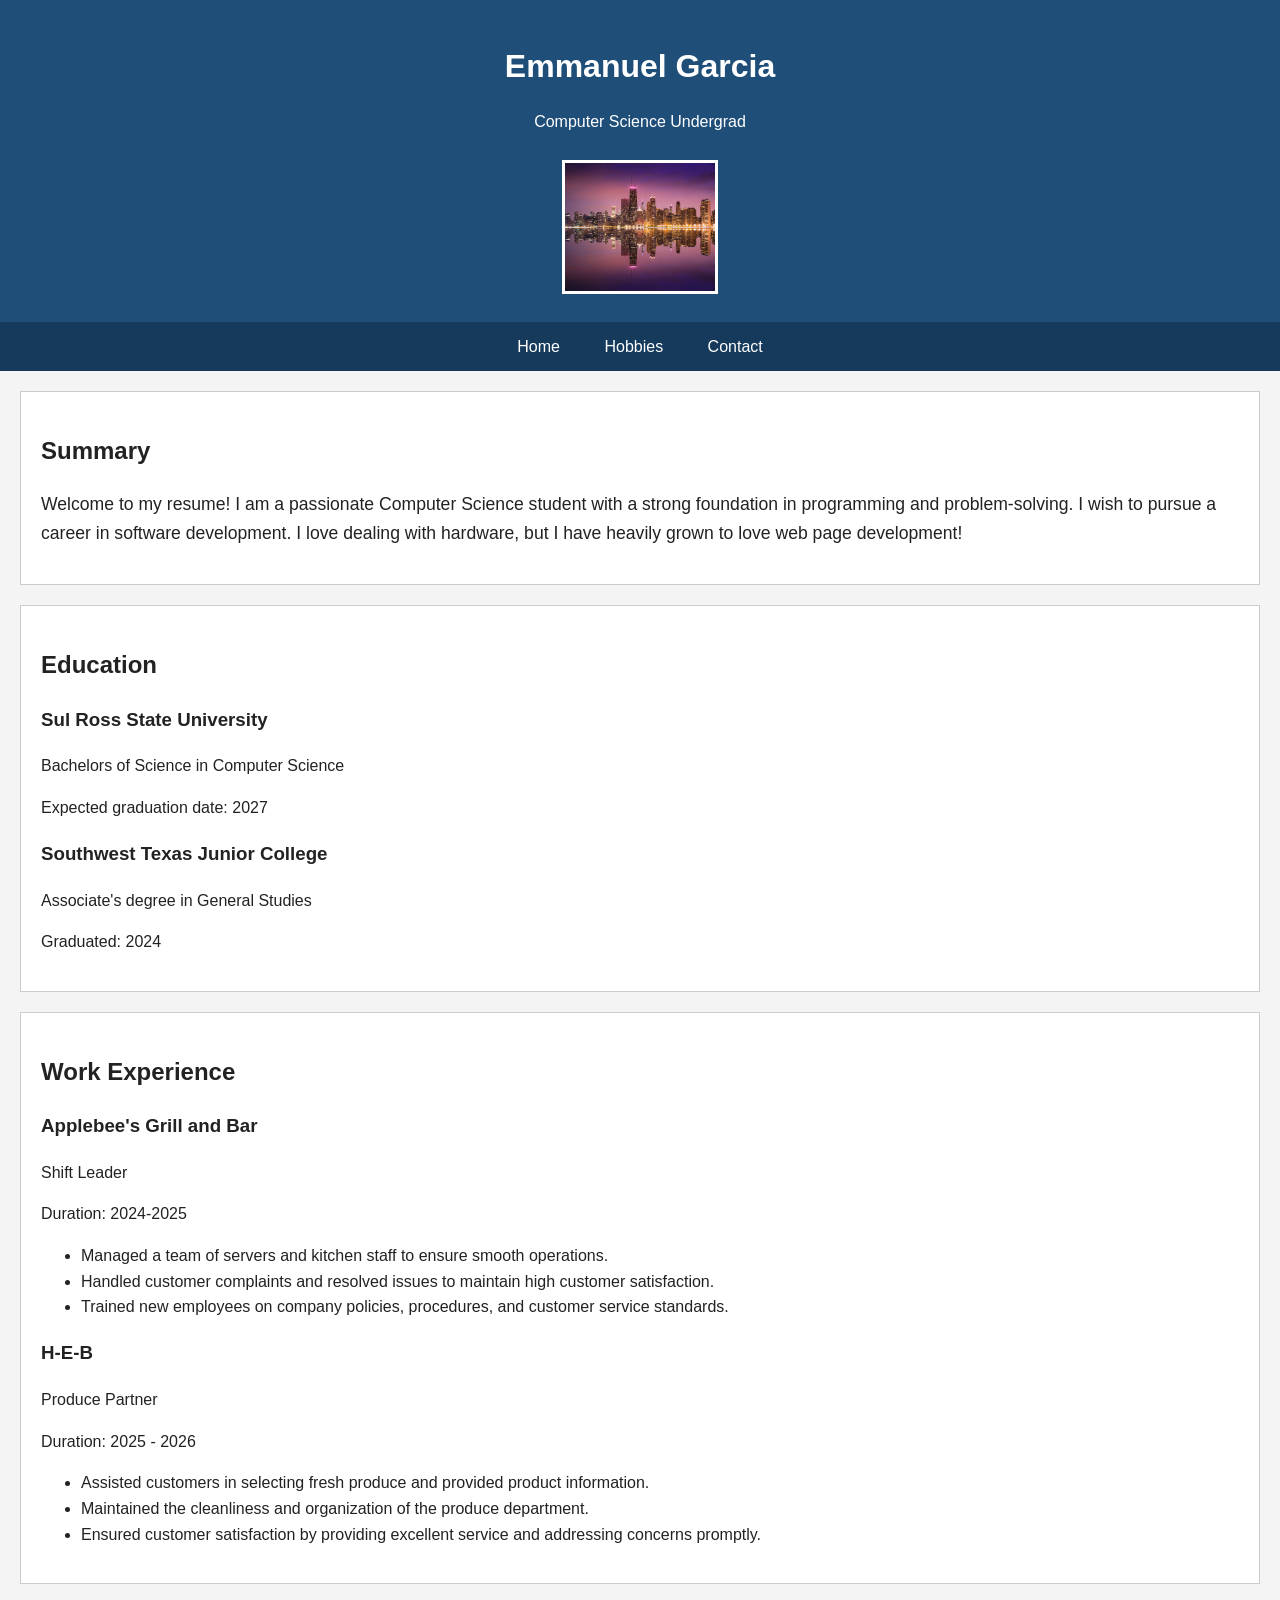
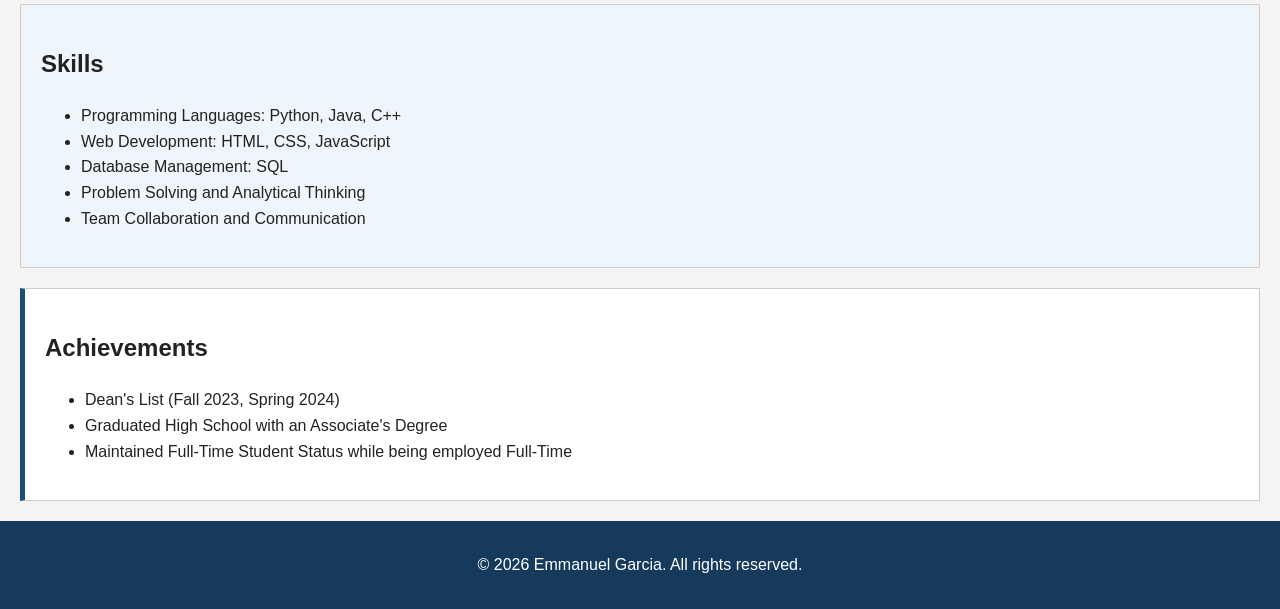
<file: index.html>
<!DOCTYPE html>
<html lang="en">

<head>
    <meta charset="UTF-8">
    <title>My Resume</title>
    <link rel="stylesheet" href="style.css">
</head>

<body>

    <header>
        <h1>Emmanuel Garcia</h1>
        <p>Computer Science Undergrad</p>
        <p></p>
        <img class="profile-photo" src="images/profile.jpg" alt="Profile photo of Emmanuel Garcia">
    </header>

<nav>
    <a href="index.html">Home</a>
    <a href="hobbies.html">Hobbies</a>
    <a href="contact.html">Contact</a>
</nav>

<main>
    <section>
        <h2>Summary</h2>
        <p class="intro">Welcome to my resume! I am a passionate Computer Science student with a strong foundation in programming and problem-solving. I wish to pursue a career in software development. I love dealing with hardware, but I have heavily grown to love web page development!

        </p>
    </section>

    <section>
        <h2>Education</h2>
        <h3>Sul Ross State University</h3>
        <p>Bachelors of Science in Computer Science</p>
        <p>Expected graduation date: 2027</p>

        <h3>Southwest Texas Junior College</h3>
        <p>Associate's degree in General Studies</p>
        <p>Graduated: 2024</p>
    </section>

    <section>
        <h2>Work Experience</h2>
        <h3>Applebee's Grill and Bar</h3>
        <p>Shift Leader</p>
        <p>Duration: 2024-2025</p>

        <ul>
            <li>Managed a team of servers and kitchen staff to ensure smooth operations.</li>
            <li>Handled customer complaints and resolved issues to maintain high customer satisfaction.</li>
            <li>Trained new employees on company policies, procedures, and customer service standards.</li>
        </ul>
        
        <h3>H-E-B</h3>
        <p>Produce Partner</p>
        <p>Duration: 2025 - 2026</p>

        <ul>
            <li>Assisted customers in selecting fresh produce and provided product information.</li>
            <li>Maintained the cleanliness and organization of the produce department.</li>
            <li>Ensured customer satisfaction by providing excellent service and addressing concerns promptly.</li>
        </ul>
    </section>

    <section class="skills">
        <h2>Skills</h2>
        <ul>
            <li>Programming Languages: Python, Java, C++</li>
            <li>Web Development: HTML, CSS, JavaScript</li>
            <li>Database Management: SQL</li>
            <li>Problem Solving and Analytical Thinking</li>
            <li>Team Collaboration and Communication</li>
        </ul>

    </section>

    <section id="achievements">
        <h2>Achievements</h2>
        <ul>
            <li>Dean's List (Fall 2023, Spring 2024)</li>
            <li>Graduated High School with an Associate's Degree</li>
            <li>Maintained Full-Time Student Status while being employed Full-Time</li>
        </ul>
    </section>
</main>
<footer>
    <p>&copy; 2026 Emmanuel Garcia. All rights reserved.</p>
</footer>
</body>

</html>
</file>
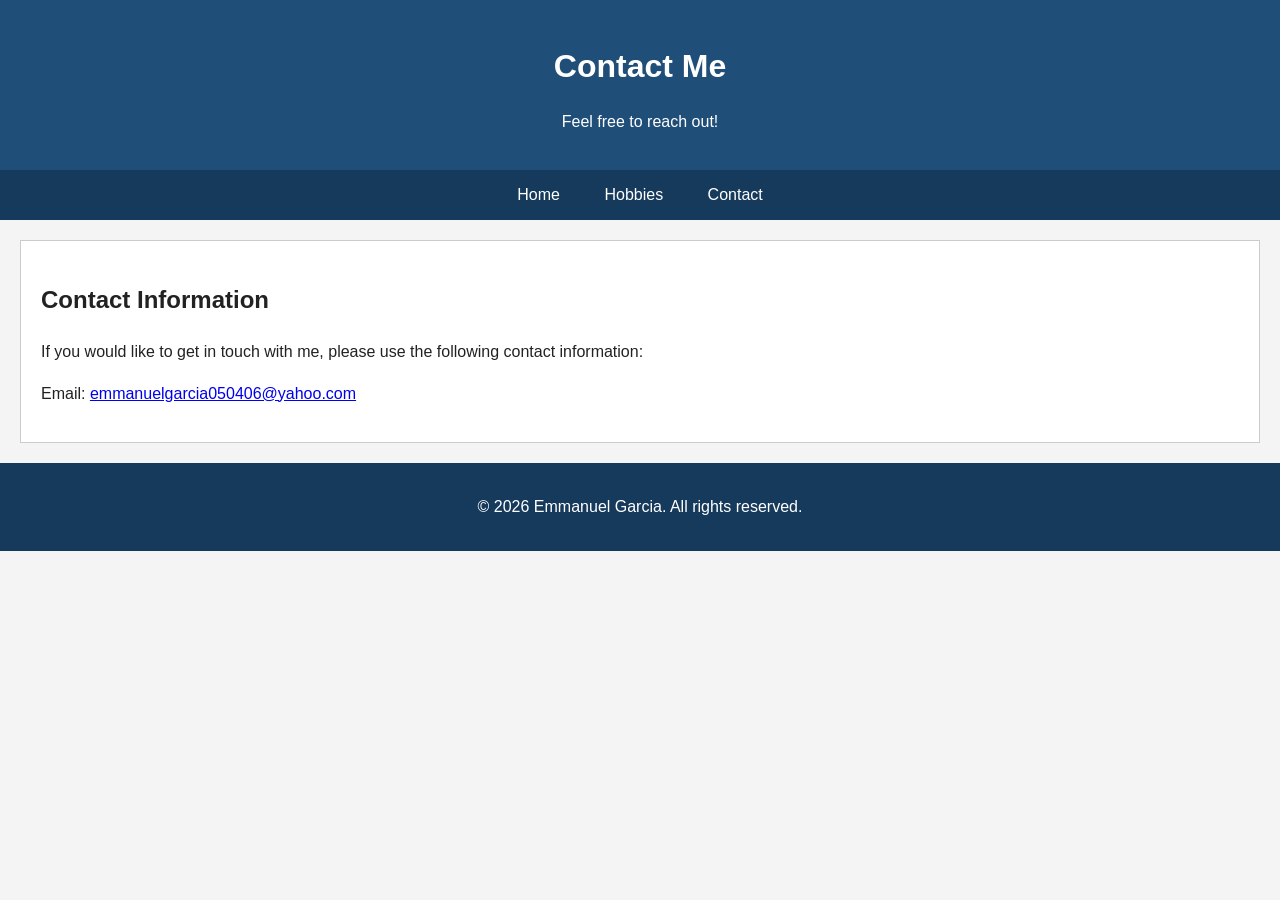
<file: contact.html>
<!DOCTYPE html> 
<html lang="en">

<head>
    <meta charset="UTF-8">
    <title>Contact Me</title>
    <link rel="stylesheet" href="style.css">
</head>

<body>

    <header>
        <h1>Contact Me</h1>
        <p>Feel free to reach out!</p>
    </header>

<nav>
    <a href="index.html">Home</a>
    <a href="hobbies.html">Hobbies</a>
    <a href="contact.html">Contact</a>
</nav>

<main>
    <section>
        <h2>Contact Information</h2>
        <p>If you would like to get in touch with me, please use the following contact information:</p>

        <p>Email: <a href="mailto:emmanuelgarcia050406@yahoo.com">emmanuelgarcia050406@yahoo.com</a></p>
        
    </section>
</main>

<footer>
    <p>&copy; 2026 Emmanuel Garcia. All rights reserved.</p>
</footer>
</body>

</html>
</file>
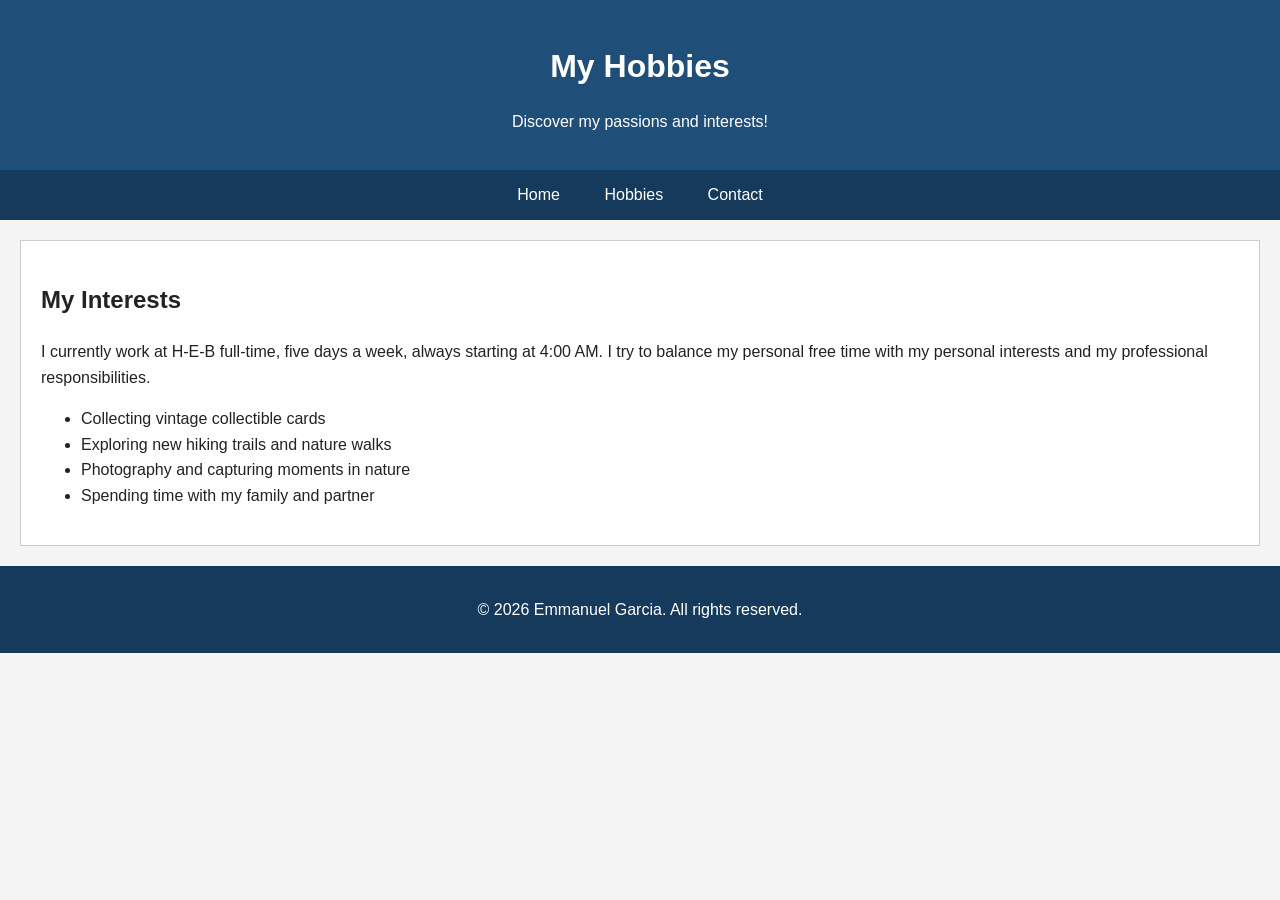
<file: hobbies.html>
<!DOCTYPE html>
<html lang="en">

<head>
    <meta charset="UTF-8">
    <title>My Hobbies</title>
    <link rel="stylesheet" href="style.css">

</head>
<body>

    <header>
        <h1>My Hobbies</h1>
        <p>Discover my passions and interests!</p>

    </header>

<nav>
    <a href="index.html">Home</a>
    <a href="hobbies.html">Hobbies</a>
    <a href="contact.html">Contact</a>
</nav>  
<main>
    <section>
        <h2>My Interests</h2>

        <p>I currently work at H-E-B full-time, five days a week, always starting at 4:00 AM. I try to balance my personal free time with my personal interests and my professional responsibilities.</p>

        <ul>
            <li>Collecting vintage collectible cards</li>
            <li>Exploring new hiking trails and nature walks</li>
            <li>Photography and capturing moments in nature</li>
            <li>Spending time with my family and partner</li>
        </ul>
    </section>
</main>
<footer>
    <p>&copy; 2026 Emmanuel Garcia. All rights reserved.</p>
</footer>
</body>

</html>
</file>
<file: style.css>
body {
    background-color: #f4f4f4;
    color: #222222;
    font-family: Arial, Helvetica, sans-serif;
    font-size: 1rem;
    line-height: 1.6;
    margin: 0;
}

h1 {
    font-size: 2rem;
    margin-bottom: 10px;
}

h2 {
    font-size: 1.5rem;
}

section {
    background-color: #ffffff;
    margin: 20px;
    padding: 20px;
    border: 1px solid #cccccc;
}
/* Header and Navigation */

header {
    background-color: #1f4e79;
    color: white;
    text-align: center;
    padding: 20px;
}

nav {
    background-color: #163a5c;
    text-align: center;
    padding: 12px;
}

nav a {
    color: white;
    text-decoration: none;
    margin: 0 15px;
    padding: 5px;
}

nav a:hover {
    background-color: #ffffff;
    color: #163a5c;
}

nav a:focus {
    outline: 3px solid #ffcc00;
}

/* Portfolio */

.intro {
    font-size: 1.1rem;
}

.profile-photo {
    width: 150px;
    height: auto;
    border: 3px solid #ffffff;
    margin-top: 10px;
}

.skills {
    background-color: #eef5fb;
}

#achievements {
    border-left: 5px solid #1f4e79;
}

/* Footer */

footer {
    background-color: #163a5c;
    color: white;
    text-align: center;
    padding: 15px;
    margin-top: 20px;
}
</file>
